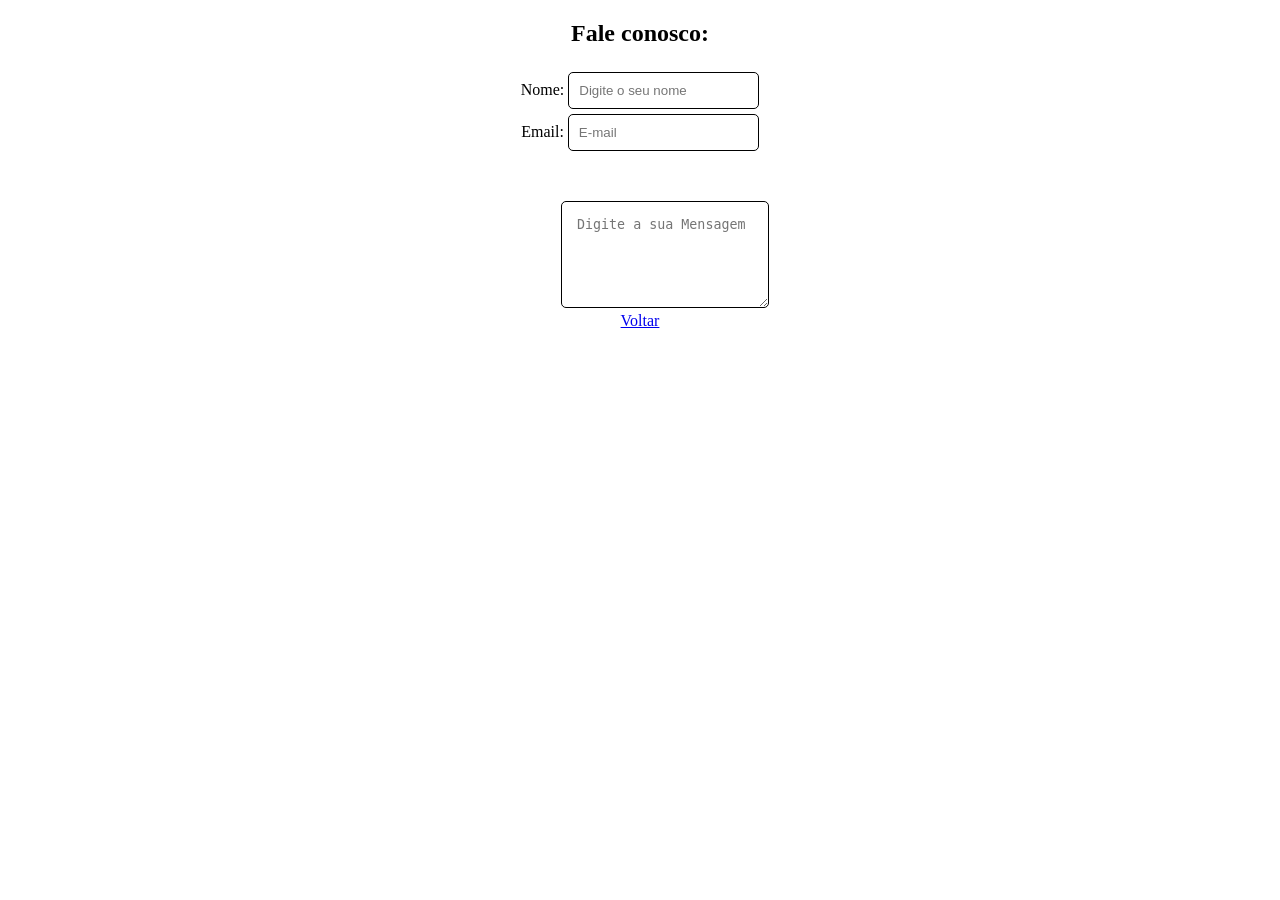
<file: acesso/contato.html>
<!DOCTYPE html>
<html lang="pt-br">

<head>
    <meta charset="UTF-8">
    <meta name="viewport" content="width=device-width, initial-scale=1.0">
    <title>Document</title>
</head>
<link rel="stylesheet" href="contato.css">

<body>
    
        <section id="contato" class="contato">
        <h1> Fale conosco: </h1>
        <label for="nomeUsuario"> Nome: </label>
        <input type="text" id="nomeUsuario" placeholder="Digite o seu nome" required>
    </section>
    <section>
        <label for="Email">Email: </label>
        <input type="text" id="Email" placeholder="E-mail" required>
    </section>
    <section>

        <textarea rows="5" placeholder="Digite a sua Mensagem" required></textarea>
    </section>

    <a href="index.html">Voltar</a>
</body>

</html>
</file>
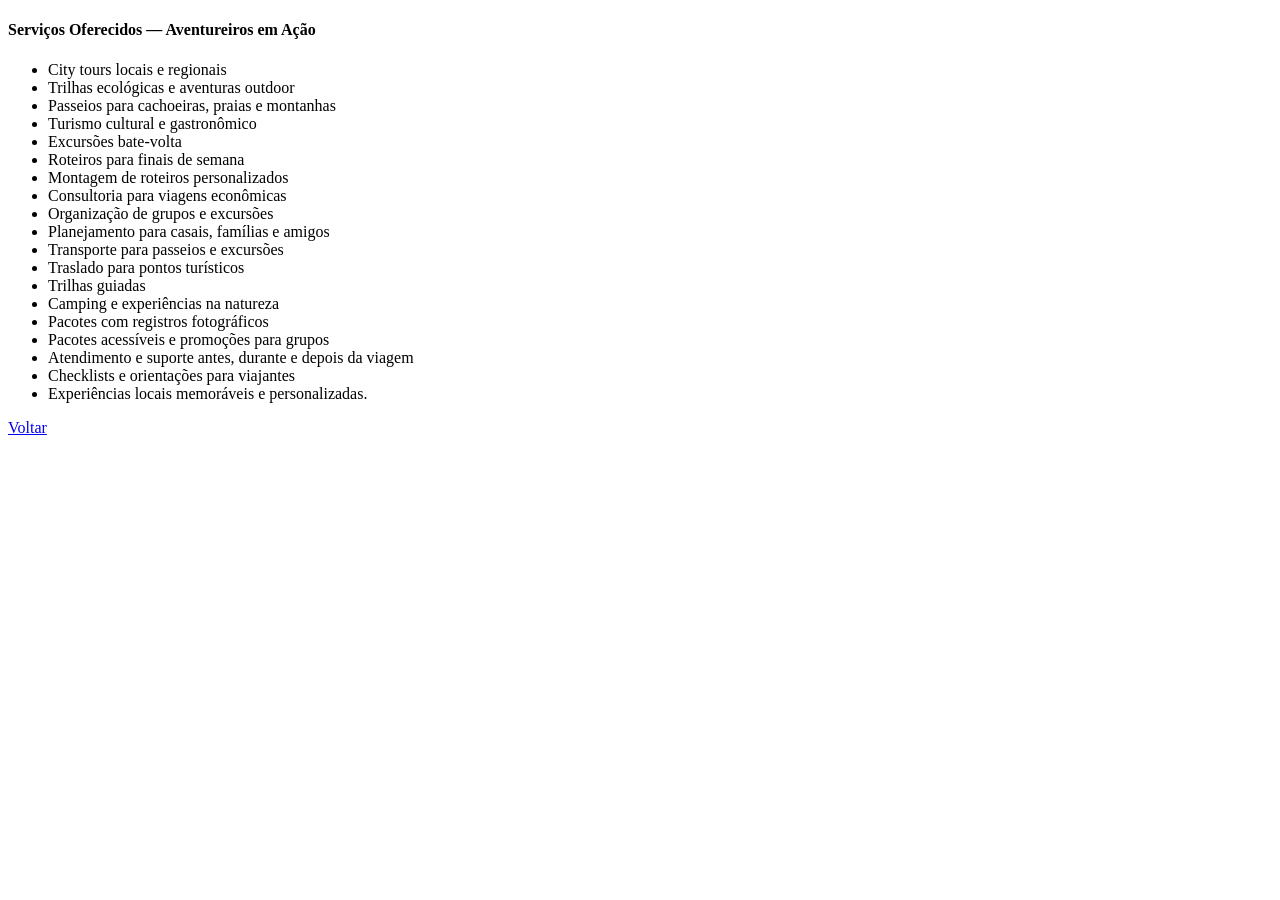
<file: acesso/servicos.html>
<!DOCTYPE html>
<html lang="en">
<head>
    <meta charset="UTF-8">
    <meta name="viewport" content="width=device-width, initial-scale=1.0">
    <title>Document</title>
</head>
<body>
    
    <section id="Servicos" class="Servicos">
    <h4>Serviços Oferecidos — Aventureiros em Ação</h4>
    <ul>
        <li>City tours locais e regionais </li>
        <li>Trilhas ecológicas e aventuras outdoor </li>
        <li>Passeios para cachoeiras, praias e montanhas </li>
        <li>Turismo cultural e gastronômico </li>
        <li>Excursões bate-volta </li>
        <li>Roteiros para finais de semana </li>
        <li>Montagem de roteiros personalizados </li>
        <li>Consultoria para viagens econômicas </li>
        <li>Organização de grupos e excursões </li>
        <li>Planejamento para casais, famílias e amigos </li>
        <li>Transporte para passeios e excursões </li>
        <li>Traslado para pontos turísticos </li>
        <li>Trilhas guiadas </li>
        <li>Camping e experiências na natureza </li>
        <li>Pacotes com registros fotográficos </li>
        <li>Pacotes acessíveis e promoções para grupos </li>
        <li>Atendimento e suporte antes, durante e depois da viagem </li>
        <li>Checklists e orientações para viajantes </li>
        <li>Experiências locais memoráveis e personalizadas. </li>
    </ul>
    </section>
     <a href="index.html">Voltar</a>
</body>
</html>
</file>
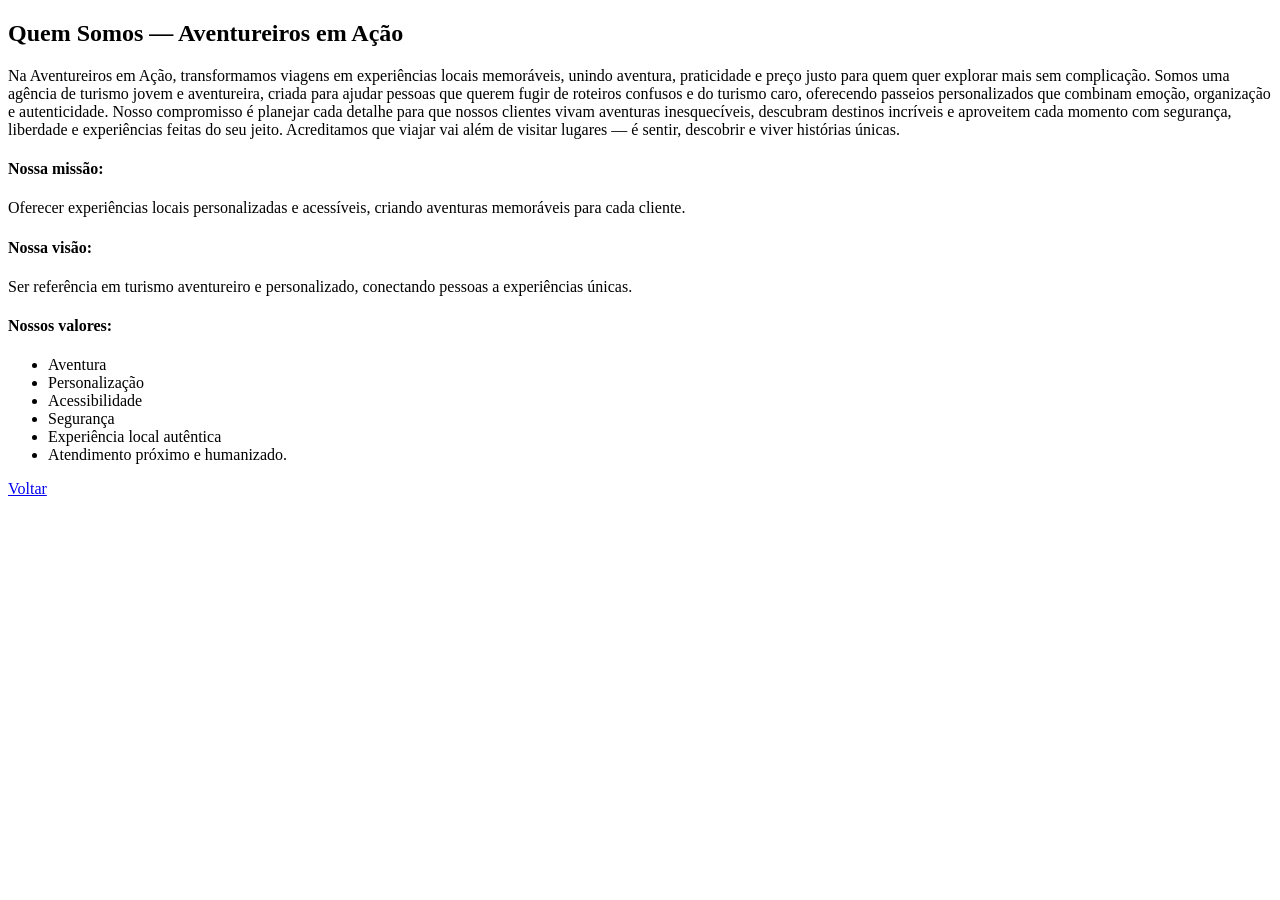
<file: acesso/sobre.html>
<!DOCTYPE html>
<html lang="en">

<head>
    <meta charset="UTF-8">
    <meta name="viewport" content="width=device-width, initial-scale=1.0">
    <title>Document</title>
</head>

<body>

    <section id="Sobre" class="Sobre">
        <h2> Quem Somos — Aventureiros em Ação </h2>

        <P>Na Aventureiros em Ação, transformamos viagens em experiências locais memoráveis, unindo aventura,
            praticidade e preço justo para quem quer explorar mais sem complicação.

            Somos uma agência de turismo jovem e aventureira, criada para ajudar pessoas que querem fugir de roteiros
            confusos e do turismo caro, oferecendo passeios personalizados que combinam emoção, organização e
            autenticidade.

            Nosso compromisso é planejar cada detalhe para que nossos clientes vivam aventuras inesquecíveis, descubram
            destinos incríveis e aproveitem cada momento com segurança, liberdade e experiências feitas do seu jeito.

            Acreditamos que viajar vai além de visitar lugares — é sentir, descobrir e viver histórias únicas.</P>

        <h4>Nossa missão:</h4>

        <p>Oferecer experiências locais personalizadas e acessíveis, criando aventuras memoráveis para cada cliente.</p>

        <h4>Nossa visão:</h4>

        <p> Ser referência em turismo aventureiro e personalizado, conectando pessoas a experiências únicas.</p>

        <h4>Nossos valores: </h4>
        <ul>
            <li>Aventura </li>
            <li>Personalização </li>
            <li>Acessibilidade </li>
            <li>Segurança </li>
            <li>Experiência local autêntica</li>
            <li>Atendimento próximo e humanizado. </li>
        </ul>
    </section>
    <a href="index.html">Voltar</a>


</body>

</html>
</file>
<file: acesso/contato.css>
body {
    text-align: center;
    


}

input {
    border: 1px solid black;
    border-radius: 5px;
    padding: 10px;
    margin-top: 5px;

}

textarea {
    margin-top: 50px;
    margin-left: 50px;
    border: 1px solid black;
    border-radius: 5px;
    padding: 15px;

}
</file>
